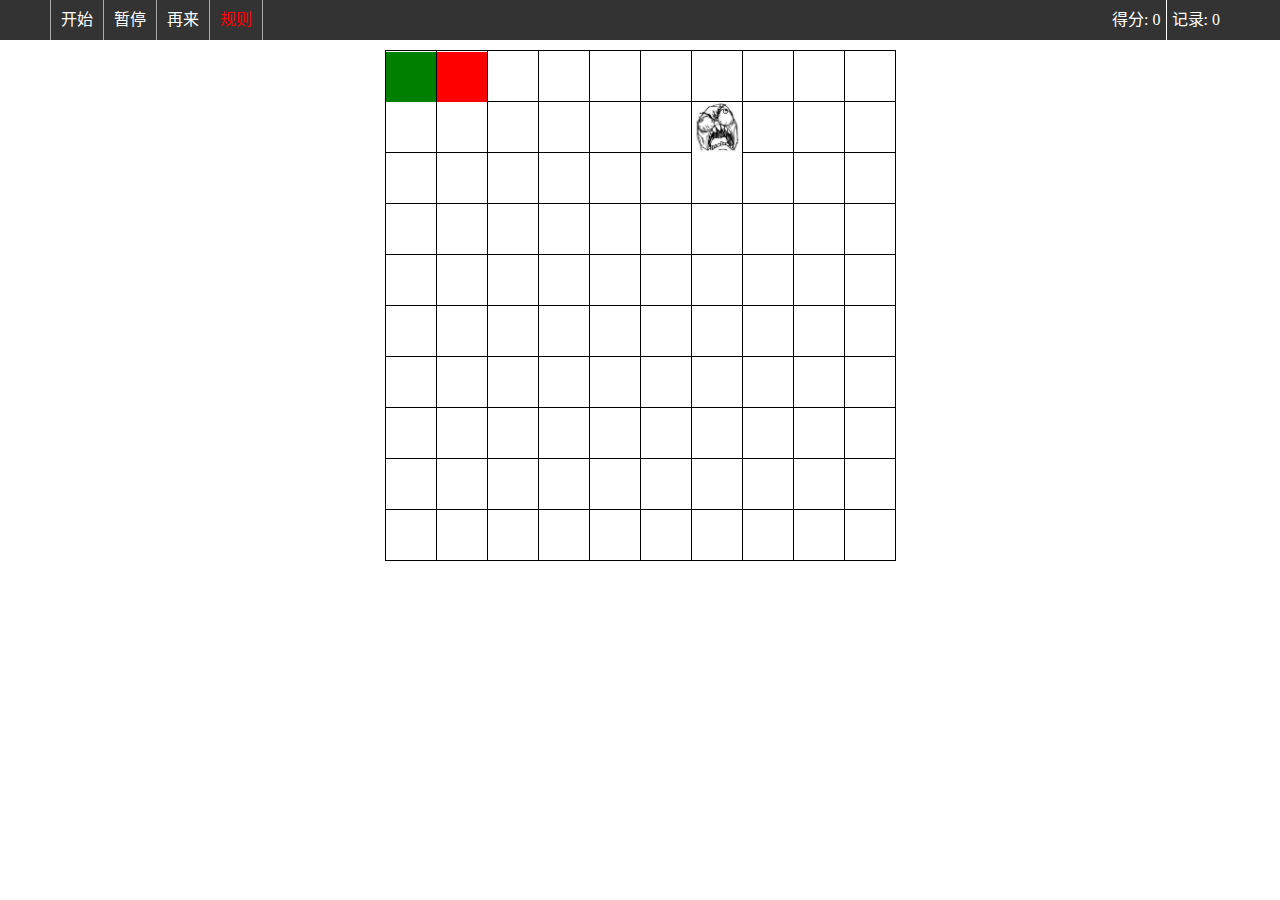
<file: index.html>
<!doctype html>
<html lang="zh-CN">
<head>
    <meta charset="UTF-8">
    <meta name="viewport"
          content="width=device-width, user-scalable=no, initial-scale=1.0, maximum-scale=1.0, minimum-scale=1.0">
    <meta http-equiv="X-UA-Compatible" content="ie=edge">
    <title>贪吃蛇+</title>
    <link rel="stylesheet" href="css/index.css">
    <link rel="stylesheet" href="css/phone.css" media="screen and (max-width:780px)">
    <link rel="stylesheet" href="css/pc.css" media="screen and (min-width:781px)">
    <script src="js/jquery-3.2.1.js"></script>
</head>

<body>
    <header>

        <ul>
            <li id="begin">开始</li>
            <li id="pause">暂停</li>
            <li id="again">再来</li>
            <li id="info">规则</li>
        </ul>
        <div class="head-r">
            <p id="score">得分: <span>0</span></p>
            <p id="record">记录: <span>0</span></p>
        </div>
    </header>
    <aside id="tip">
        <h1>规则</h1>
        <span>上下左右：小键盘方向键或wasd</span>
        <br>
        <span>空格加速，长按一直加速</span>
        <div id="ok">知道了</div>
    </aside>
    <table>
       <tbody>
       <tr>
           <td></td>
           <td></td>
           <td></td>
           <td></td>
           <td></td>
           <td></td>
           <td></td>
           <td></td>
           <td></td>
           <td></td>
       </tr>
       <tr>
           <td></td>
           <td></td>
           <td></td>
           <td></td>
           <td></td>
           <td></td>
           <td></td>
           <td></td>
           <td></td>
           <td></td>
       </tr>
       <tr>
           <td></td>
           <td></td>
           <td></td>
           <td></td>
           <td></td>
           <td></td>
           <td></td>
           <td></td>
           <td></td>
           <td></td>
       </tr>
       <tr>
           <td></td>
           <td></td>
           <td></td>
           <td></td>
           <td></td>
           <td></td>
           <td></td>
           <td></td>
           <td></td>
           <td></td>
       </tr>
       <tr>
           <td></td>
           <td></td>
           <td></td>
           <td></td>
           <td></td>
           <td></td>
           <td></td>
           <td></td>
           <td></td>
           <td></td>
       </tr>
       <tr>
           <td></td>
           <td></td>
           <td></td>
           <td></td>
           <td></td>
           <td></td>
           <td></td>
           <td></td>
           <td></td>
           <td></td>
       </tr>
       <tr>
           <td></td>
           <td></td>
           <td></td>
           <td></td>
           <td></td>
           <td></td>
           <td></td>
           <td></td>
           <td></td>
           <td></td>
       </tr>
       <tr>
           <td></td>
           <td></td>
           <td></td>
           <td></td>
           <td></td>
           <td></td>
           <td></td>
           <td></td>
           <td></td>
           <td></td>
       </tr>
       <tr>
           <td></td>
           <td></td>
           <td></td>
           <td></td>
           <td></td>
           <td></td>
           <td></td>
           <td></td>
           <td></td>
           <td></td>
       </tr>
       <tr>
           <td></td>
           <td></td>
           <td></td>
           <td></td>
           <td></td>
           <td></td>
           <td></td>
           <td></td>
           <td></td>
           <td></td>
       </tr>
       </tbody>
    </table>
    <div id="control">
        <div class="left">
            <div class="left-btn btn"></div>
        </div>
        <div class="mid">
            <div class="mid-1">
                <div class="top-btn btn"></div>
            </div>
            <div class="mid-2 btn">
                速度不够快？
            </div>
            <div class="mid-3" >
                <div class="bottom-btn btn"></div>
            </div>
        </div>
        <div class="right">
            <div class="right-btn btn"></div>
        </div>
    </div>
    <script src="js/index.js"></script>
</body>
</html>
</file>
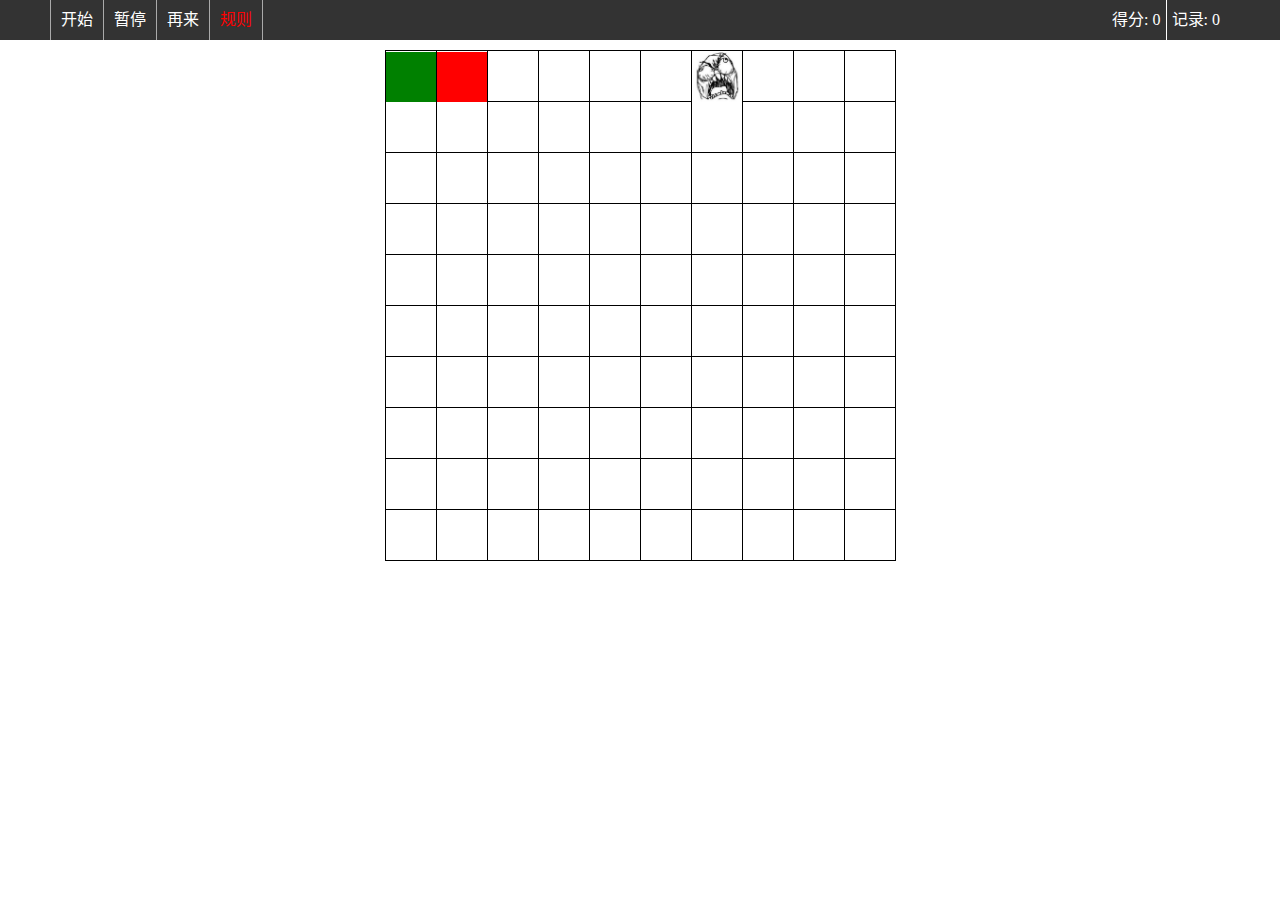
<file: snake.html>
<!doctype html>
<html lang="zh-CN">
<head>
    <meta charset="UTF-8">
    <meta name="viewport"
          content="width=device-width, user-scalable=no, initial-scale=1.0, maximum-scale=1.0, minimum-scale=1.0">
    <meta http-equiv="X-UA-Compatible" content="ie=edge">
    <title>贪吃蛇+</title>
    <link rel="stylesheet" href="css/index.css">
    <link rel="stylesheet" href="css/phone.css" media="screen and (max-width:780px)">
    <link rel="stylesheet" href="css/pc.css" media="screen and (min-width:781px)">
    <script src="js/jquery-3.2.1.js"></script>
</head>

<body>
    <header>

        <ul>
            <li id="begin">开始</li>
            <li id="pause">暂停</li>
            <li id="again">再来</li>
            <li id="info">规则</li>
        </ul>
        <div class="head-r">
            <p id="score">得分: <span>0</span></p>
            <p id="record">记录: <span>0</span></p>
        </div>
    </header>
    <aside id="tip">
        <h1>规则</h1>
        <span>上下左右：小键盘方向键或wasd</span>
        <br>
        <span>空格加速，长按一直加速</span>
        <div id="ok">知道了</div>
    </aside>
    <table>
       <tbody>
       <tr>
           <td></td>
           <td></td>
           <td></td>
           <td></td>
           <td></td>
           <td></td>
           <td></td>
           <td></td>
           <td></td>
           <td></td>
       </tr>
       <tr>
           <td></td>
           <td></td>
           <td></td>
           <td></td>
           <td></td>
           <td></td>
           <td></td>
           <td></td>
           <td></td>
           <td></td>
       </tr>
       <tr>
           <td></td>
           <td></td>
           <td></td>
           <td></td>
           <td></td>
           <td></td>
           <td></td>
           <td></td>
           <td></td>
           <td></td>
       </tr>
       <tr>
           <td></td>
           <td></td>
           <td></td>
           <td></td>
           <td></td>
           <td></td>
           <td></td>
           <td></td>
           <td></td>
           <td></td>
       </tr>
       <tr>
           <td></td>
           <td></td>
           <td></td>
           <td></td>
           <td></td>
           <td></td>
           <td></td>
           <td></td>
           <td></td>
           <td></td>
       </tr>
       <tr>
           <td></td>
           <td></td>
           <td></td>
           <td></td>
           <td></td>
           <td></td>
           <td></td>
           <td></td>
           <td></td>
           <td></td>
       </tr>
       <tr>
           <td></td>
           <td></td>
           <td></td>
           <td></td>
           <td></td>
           <td></td>
           <td></td>
           <td></td>
           <td></td>
           <td></td>
       </tr>
       <tr>
           <td></td>
           <td></td>
           <td></td>
           <td></td>
           <td></td>
           <td></td>
           <td></td>
           <td></td>
           <td></td>
           <td></td>
       </tr>
       <tr>
           <td></td>
           <td></td>
           <td></td>
           <td></td>
           <td></td>
           <td></td>
           <td></td>
           <td></td>
           <td></td>
           <td></td>
       </tr>
       <tr>
           <td></td>
           <td></td>
           <td></td>
           <td></td>
           <td></td>
           <td></td>
           <td></td>
           <td></td>
           <td></td>
           <td></td>
       </tr>
       </tbody>
    </table>
    <div id="control">
        <div class="left">
            <div class="left-btn btn"></div>
        </div>
        <div class="mid">
            <div class="mid-1">
                <div class="top-btn btn"></div>
            </div>
            <div class="mid-2 btn">
                速度不够快？
            </div>
            <div class="mid-3" >
                <div class="bottom-btn btn"></div>
            </div>
        </div>
        <div class="right">
            <div class="right-btn btn"></div>
        </div>
    </div>
    <script src="js/index.js"></script>
</body>
</html>
</file>
<file: css/index.css>
*{
    margin: 0;
    padding: 0;
}
header{
    background-color: #333333;
    color: #ffffff;
    position: fixed;
    z-index:20;
    top: 0;
    left: 0;
    width:100%;
    padding: 0 50px;
    overflow: hidden;
    -webkit-box-sizing: border-box;
    -moz-box-sizing: border-box;
    box-sizing: border-box;
}
ul{
    list-style: none;
    overflow: hidden;
    float: left;
}
li:first-child{
    border-left:1px solid #aaaaaa;
}
li{
    float: left;
    padding:0 10px;
    border-right:1px solid #aaaaaa;
    cursor: pointer;
}
li#info{
    color:red;
}
li:hover{
    background-color: #99fa82;
    box-shadow:0 0 10px 1px #99fa82 ;
    color: #333333;
}

#tip{
    display: none;
    min-width: 200px;
    position: absolute;
    z-index: 19;
    background-color: rgba(50,111,39,0.62);
    color: #ffffff;
    text-align: center;
    padding:30px;
    border-radius: 50px;
    border-top-left-radius:0;
}

#tip h1{
    margin-bottom:10px;
}
#tip span{
    line-height:24px;
}
#ok{
    font-size:24px;
    line-height:30px;
    background-color: rgba(77,213,65,0.99);
    width: 100px;
    margin:0 auto;
    margin-top:20px;
    border-radius: 5px;
    padding: 7px;
}
#ok:hover{
    -webkit-box-shadow:  0px 0px 10px 2px #ffffff;
    -moz-box-shadow:  0px 0px 10px 2px #ffffff;
    box-shadow:  0px 0px 10px 2px #ffffff;
}










div.head-r{
    float: right;
    overflow: hidden;
}
p{
    float: left;
    padding-right:5px;
    margin-right: 5px;
}
p:first-child{
    border-right:1px solid #ffffff;
}




table,tbody{
    position: relative;
    border-collapse: collapse;
}
td{
    border: 1px solid black;
}

.snake{
    position: absolute;
    z-index: 10;
}
.snakeHead{
    background-color: #fa1f07;
}
div.food{
    background-image: url(../imgs/food.png);
    z-index: 5;
}
</file>
<file: css/phone.css>
header{
    padding:0;
}
#record{
    display: none;
}
#tip{
    width:200px;
    left:20px;
    top: 40px;
    padding:20px;
}













table{
    margin: 30px auto;
}
td{
    width:20px;
    height: 20px;
}
body{
    background-color: #ffffff;
}


#control{
    display: block;
    width: 240px;
    height:180px;
    margin:0 auto;
    margin-top:20px;
    overflow: hidden;
}
#control *{
    -webkit-box-sizing: border-box;
    -moz-box-sizing: border-box;
    box-sizing: border-box;
}
#control>div{
    float: left;
    height:100%;
}
#control>.left{
    width:60px;
    padding: 32px 2px;
}
#control>.right{
    padding: 32px 2px;
    float: right;
    width:60px;
}
#control>.mid{
    width:120px;
    /*background-color: chocolate;*/
}

.mid-1{
    padding: 2px;
    width:100%;
    height:60px;
}
.mid-2{
    width:110px;
    margin:5px;
    height:50px;
    background-color: rgba(97,110,223,0.69);
    line-height:50px;
    font-size:16px;
    color: #99fa82;
    text-align: center;
    border-radius: 20px;
}
.mid-3{
    padding: 2px;
    width:100%;
    height:60px;
}
.left-btn{
    width:100%;
    height:100%;
    border-radius:56px 0 0 56px;
    background-color: rgba(97,110,223,0.69);
}
.right-btn{
    width:100%;
    height:100%;
    border-radius:0 56px 56px 0;
    background-color: rgba(97,110,223,0.69);
}
.top-btn{
    width:100%;
    height:100%;
    border-radius:56px 56px 0 0;
    background-color: rgba(97,110,223,0.69);
}
.bottom-btn{
    width:100%;
    height:100%;
    border-radius: 0 0 56px 56px;
    background-color: rgba(97,110,223,0.69);
}
.active{
    background-color: rgba(104,117,255,0.95);
    -webkit-box-shadow: 0px 0px 10px 1px;
    -moz-box-shadow: 0px 0px 10px 1px;
    box-shadow: 0px 0px 10px 1px;
}


.snakeHead{
    background-color: red;
}
.snakeBody{
    background-color: green;
}
.snake{
    width:20px;
    height: 20px;
    position: absolute;
}
.food{
    -webkit-background-size: 20px 20px;
    background-size: 20px 20px;
}
</file>
<file: css/pc.css>
header{
    height:40px;
    line-height:40px;
}


#tip{
    width:400px;
    right:45%;
    top: 60px;
    padding:30px;
}






table{
    margin: 50px auto;
}
td{
    width:50px;
    height: 50px;
}
body{
    background-color: #ffffff;
}



.snakeHead{
    background-color: red;
}
.snakeBody{
    background-color: green;
}
.snake{
    width:50px;
    height: 50px;
    position: absolute;
}
.food{
    -webkit-background-size: 50px 50px;
    background-size: 50px 50px;
}


#control{
    display: none;
}
</file>
